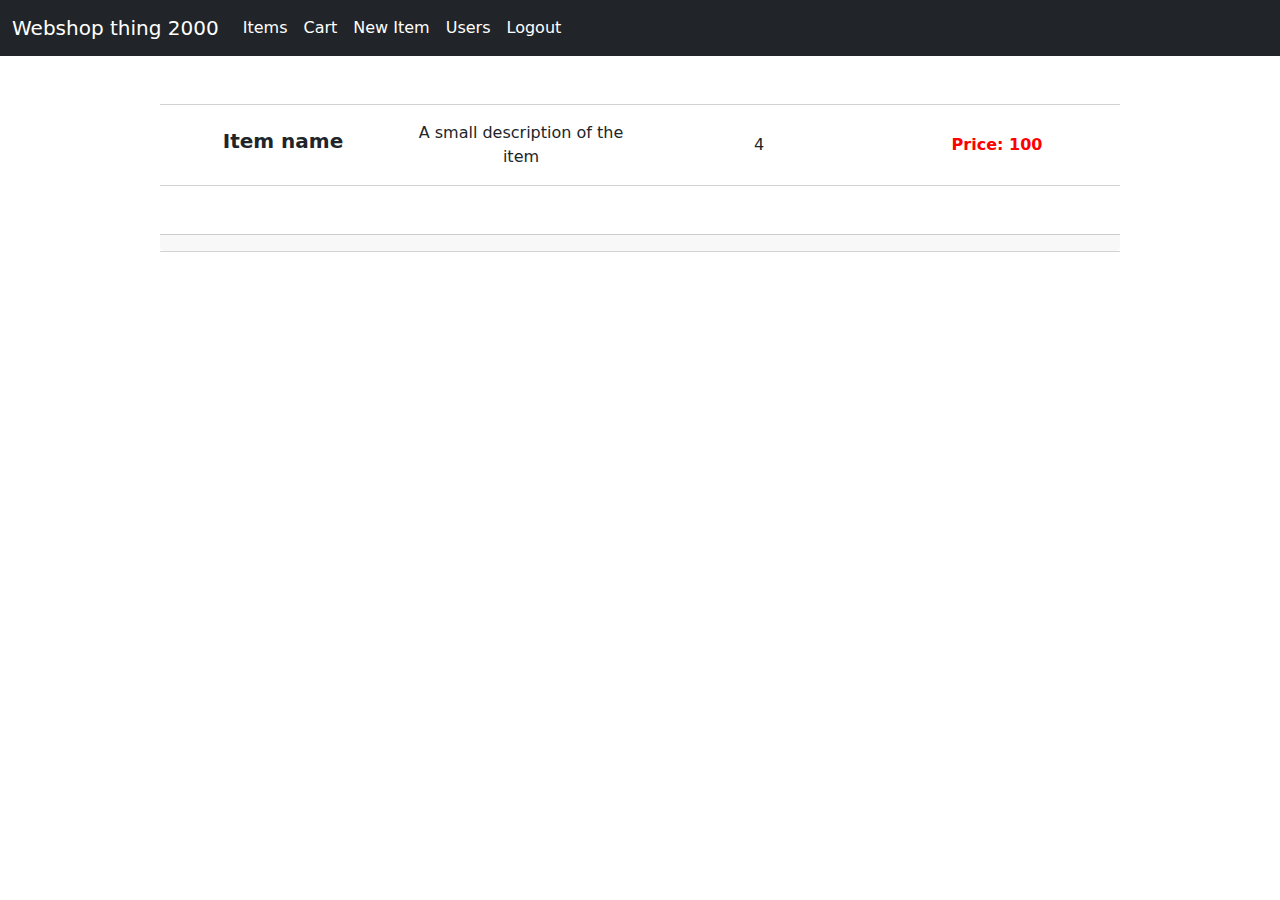
<file: src/main/resources/templates/cart.html>
<!DOCTYPE html>
<html lang="en" xmlns:th="http://www.thymeleaf.org">
<head>
    <meta charset="UTF-8">
    <meta name="viewport" content="width=device-width, initial-scale=1">
    <link rel="stylesheet" href="https://cdn.jsdelivr.net/npm/bootstrap@5.3.2/dist/css/bootstrap.min.css">
    <title>Item</title>
    <style>
        .custom-card {
            border-left: none;
            border-right: none;
            border-radius: 0px;
        }
        .card-title, .price-text {
            font-weight: bold;
        }
        .price-text {
            color: red;
        }
        .custom-card1 {
            border-top: 1px;
            border-left: none;
            border-right: none;
            border-radius: 0px;
        }
        .summary-text {
            font-weight: bold;
        }

    </style>
</head>
<body>
<nav class="navbar navbar-expand-lg navbar-dark bg-dark">
    <div class="container-fluid">
        <a class="navbar-brand" href="#">Webshop thing 2000</a>
        <button class="navbar-toggler" type="button" data-bs-toggle="collapse" data-bs-target="#navbarSupportedContent" aria-controls="navbarSupportedContent" aria-expanded="false" aria-label="Toggle navigation">
            <span class="navbar-toggler-icon"></span>
        </button>
        <div class="collapse navbar-collapse" id="navbarSupportedContent">
            <ul class="navbar-nav me-auto mb-2 mb-lg-0">
                <li class="nav-item">
                    <a class="nav-link active" aria-current="page" th:href="@{/shop}">Items</a>
                </li>
                <li class="nav-item">
                    <a class="nav-link active" aria-current="page" th:href="@{/cart}">Cart</a>
                </li>
                <div style="float: right; display: inline-flex" th:if="${#authorization.expression('hasRole(''ROLE_ADMIN'')')}">
                    <li class="nav-item">
                        <a class="nav-link active" aria-current="page" th:href="@{/newItem}">New Item</a>
                    </li>
                    <li class="nav-item">
                        <a class="nav-link active" aria-current="page" th:href="@{/users}">Users</a>
                    </li>
                </div>
                <li class="nav-item">
                    <a class="nav-link active" aria-current="page" th:href="@{/logout}">Logout</a>
                </li>
            </ul>
        </div>
    </div>
</nav>



<div class="card custom-card mx-auto my-5" style="width: 60rem;" th:each="item : ${cart.cart}">
    <div class="card-body text-center">
        <div class="row align-items-center">
            <div class="col">
                <h5 class="card-title" th:text="${item.item.name}">Item name</h5>
            </div>
            <div class="col">
                <p class="card-text" th:text="${item.item.description}">A small description of the item</p>
            </div>
            <div class="col quantity">
                <p class="card-text" th:text="${item.quantity} + ' db'">4</p>
            </div>
            <div class="col">
                <p class="card-text price-text" th:text="${item.item.price} + ' Ft'">Price: 100</p>
            </div>
        </div>
    </div>
</div>


<div class="card custom-card1 mx-auto my-5" style="width: 60rem;">
    <div class="card-footer text-end">
        <p class="card-text summary-text" th:text="'Full price: ' + ${cart.sum()} + ' Ft'"></p>
    </div>
</div>

<script src="https://cdn.jsdelivr.net/npm/bootstrap@5.3.2/dist/js/bootstrap.bundle.min.js"></script>
</body>
</html>
</file>
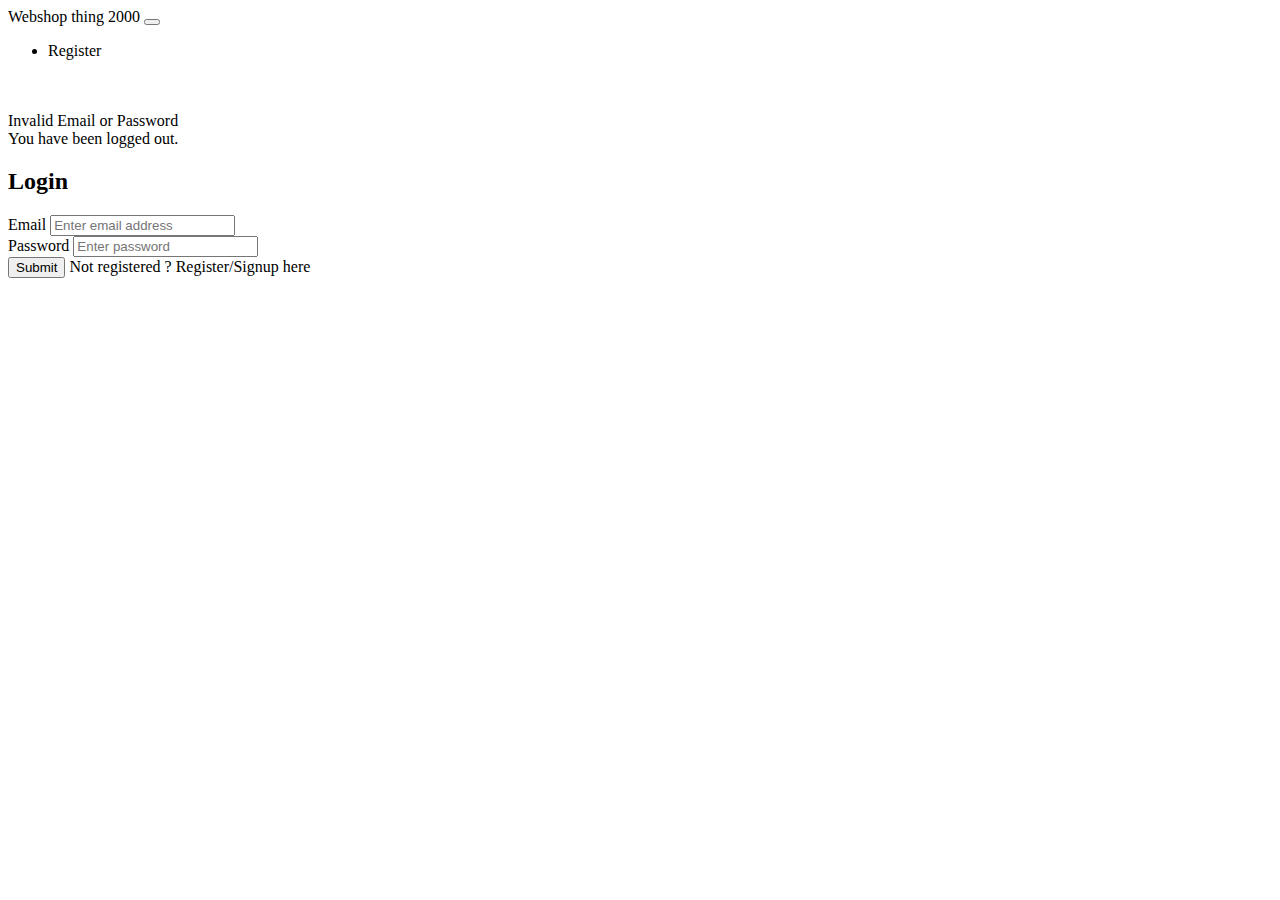
<file: src/main/resources/templates/login.html>
<!DOCTYPE html>
<html lang="en"
      xmlns:th="http://www.thymeleaf.org"
>
<head>
    <meta charset="UTF-8">
    <title>Registration and Login System</title>
    <link href="https://cdn.jsdelivr.net/npm/bootstrap@5.0.2/dist/css/bootstrap.min.css"
          rel="stylesheet"
          integrity="sha384-EVSTQN3/azprG1Anm3QDgpJLIm9Nao0Yz1ztcQTwFspd3yD65VohhpuuCOmLASjC"
          crossorigin="anonymous">
</head>
<body>
<nav class="navbar navbar-expand-lg navbar-dark bg-dark">
    <div class="container-fluid">
        <a class="navbar-brand" th:href="@{/index}">Webshop thing 2000</a>
        <button class="navbar-toggler" type="button" data-bs-toggle="collapse" data-bs-target="#navbarSupportedContent" aria-controls="navbarSupportedContent" aria-expanded="false" aria-label="Toggle navigation">
            <span class="navbar-toggler-icon"></span>
        </button>
        <div class="collapse navbar-collapse" id="navbarSupportedContent">
            <ul class="navbar-nav me-auto mb-2 mb-lg-0">
                <li class="nav-item">
                    <a class="nav-link active" aria-current="page" th:href="@{/register}">Register</a>
                </li>
            </ul>
        </div>
    </div>
</nav>
<br /><br />
<div class="container">
    <div class="row">
        <div class="col-md-6 offset-md-3">

            <div th:if="${param.error}">
                <div class="alert alert-danger">Invalid Email or Password</div>
            </div>
            <div th:if="${param.logout}">
                <div class="alert alert-success"> You have been logged out.</div>
            </div>

            <div class="card">
                <div class="card-header">
                    <h2 class="text-center">Login</h2>
                </div>
                <div class="card-body">
                    <form
                            method="post"
                            role="form"
                            th:action="@{/login}"
                            class="form-horizontal"
                    >
                        <div class="form-group mb-3">
                            <label class="control-label"> Email</label>
                            <input
                                    type="text"
                                    id="username"
                                    name="username"
                                    class="form-control"
                                    placeholder="Enter email address"
                            />
                        </div>

                        <div class="form-group mb-3">
                            <label class="control-label"> Password</label>
                            <input
                                    type="password"
                                    id="password"
                                    name="password"
                                    class="form-control"
                                    placeholder="Enter password"
                            />
                        </div>
                        <div class="form-group mb-3">
                            <button type="submit" class="btn btn-primary" >Submit</button>
                            <span> Not registered ?
                                <a th:href="@{/register}">Register/Signup here</a>
                            </span>
                        </div>
                    </form>
                </div>
            </div>
        </div>
    </div>
</div>
</body>
</html>
</file>
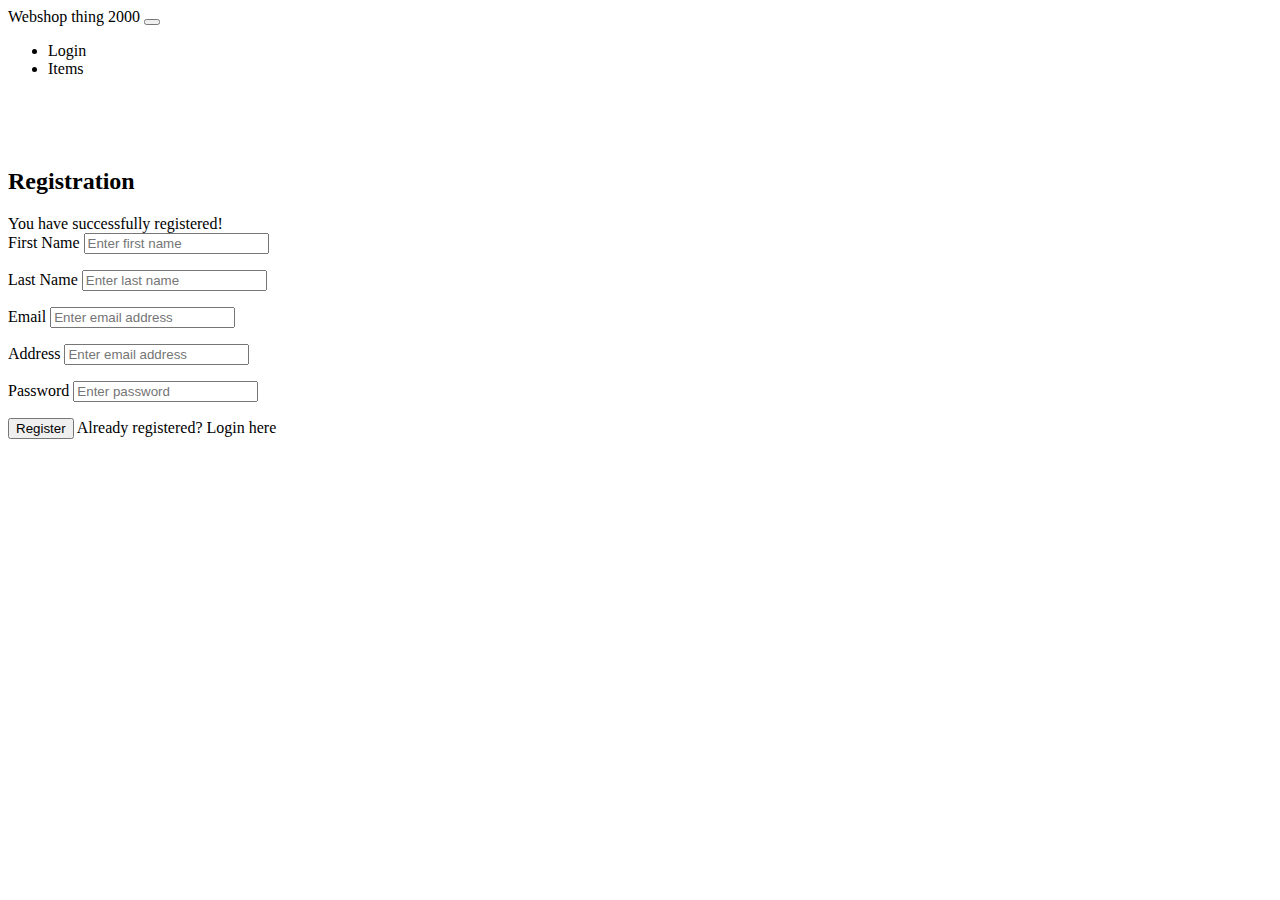
<file: src/main/resources/templates/register.html>
<!DOCTYPE html>
<html lang="en"
      xmlns:th="http://www.thymeleaf.org"
>
<head>
    <meta charset="UTF-8">
    <title>Registration and Login System</title>
    <link href="https://cdn.jsdelivr.net/npm/bootstrap@5.0.2/dist/css/bootstrap.min.css"
          rel="stylesheet"
          integrity="sha384-EVSTQN3/azprG1Anm3QDgpJLIm9Nao0Yz1ztcQTwFspd3yD65VohhpuuCOmLASjC"
          crossorigin="anonymous">
</head>
<body>
<nav class="navbar navbar-expand-lg navbar-dark bg-dark">
    <div class="container-fluid">
        <a class="navbar-brand" th:href="@{/index}">Webshop thing 2000</a>
        <button class="navbar-toggler" type="button" data-bs-toggle="collapse" data-bs-target="#navbarSupportedContent" aria-controls="navbarSupportedContent" aria-expanded="false" aria-label="Toggle navigation">
            <span class="navbar-toggler-icon"></span>
        </button>
        <div class="collapse navbar-collapse" id="navbarSupportedContent">
            <ul class="navbar-nav me-auto mb-2 mb-lg-0">
                <li class="nav-item">
                    <a class="nav-link active" aria-current="page" th:href="@{/login}">Login</a>
                </li>
                <li class="nav-item">
                    <a class="nav-link active" aria-current="page" th:href="@{/item}">Items</a>
                </li>
            </ul>
        </div>
    </div>
</nav>
<br /><br /><br />
<div class="container">
    <div class="row col-md-8 offset-md-2">
        <div class="card">
            <div class="card-header">
                <h2 class="text-center">Registration</h2>
            </div>
            <div th:if="${param.success}">
                <div class="alert alert-info">
                    You have successfully registered!
                </div>
            </div>
            <div class="card-body">
                <form
                        method="post"
                        role="form"
                        th:action="@{/register/save}"
                        th:object="${user}"
                >
                    <div class="form-group mb-3">
                        <label class="form-label">First Name</label>
                        <input
                                class="form-control"
                                id="firstName"
                                name="firstName"
                                placeholder="Enter first name"
                                th:field="*{firstName}"
                                type="text"
                        />
                        <p th:errors = "*{firstName}" class="text-danger"
                           th:if="${#fields.hasErrors('firstName')}"></p>
                    </div>

                    <div class="form-group mb-3">
                        <label class="form-label">Last Name</label>
                        <input
                                class="form-control"
                                id="lastName"
                                name="lastName"
                                placeholder="Enter last name"
                                th:field="*{lastName}"
                                type="text"
                        />
                        <p th:errors = "*{lastName}" class="text-danger"
                           th:if="${#fields.hasErrors('lastName')}"></p>
                    </div>

                    <div class="form-group mb-3">
                        <label class="form-label">Email</label>
                        <input
                                class="form-control"
                                id="email"
                                name="email"
                                placeholder="Enter email address"
                                th:field="*{email}"
                                type="email"
                        />
                        <p th:errors = "*{email}" class="text-danger"
                           th:if="${#fields.hasErrors('email')}"></p>
                    </div>
                    <div class="form-group mb-3">
                        <label class="form-label">Address</label>
                        <input
                                class="form-control"
                                id="address"
                                name="address"
                                placeholder="Enter email address"
                                th:field="*{address}"
                                type="text"
                        />
                        <p th:errors = "*{address}" class="text-danger"
                           th:if="${#fields.hasErrors('address')}"></p>
                    </div>
                    <div class="form-group mb-3">
                        <label class="form-label">Password</label>
                        <input
                                class="form-control"
                                id="password"
                                name="password"
                                placeholder="Enter password"
                                th:field="*{password}"
                                type="password"
                        />
                        <p th:errors = "*{password}" class="text-danger"
                           th:if="${#fields.hasErrors('password')}"></p>
                    </div>
                    <div class="form-group">
                        <button class="btn btn-primary" type="submit">Register</button>
                        <span>Already registered? <a th:href="@{/login}">Login here</a></span>
                    </div>
                </form>
            </div>
        </div>
    </div>
</div>
</body>
</html>
</file>
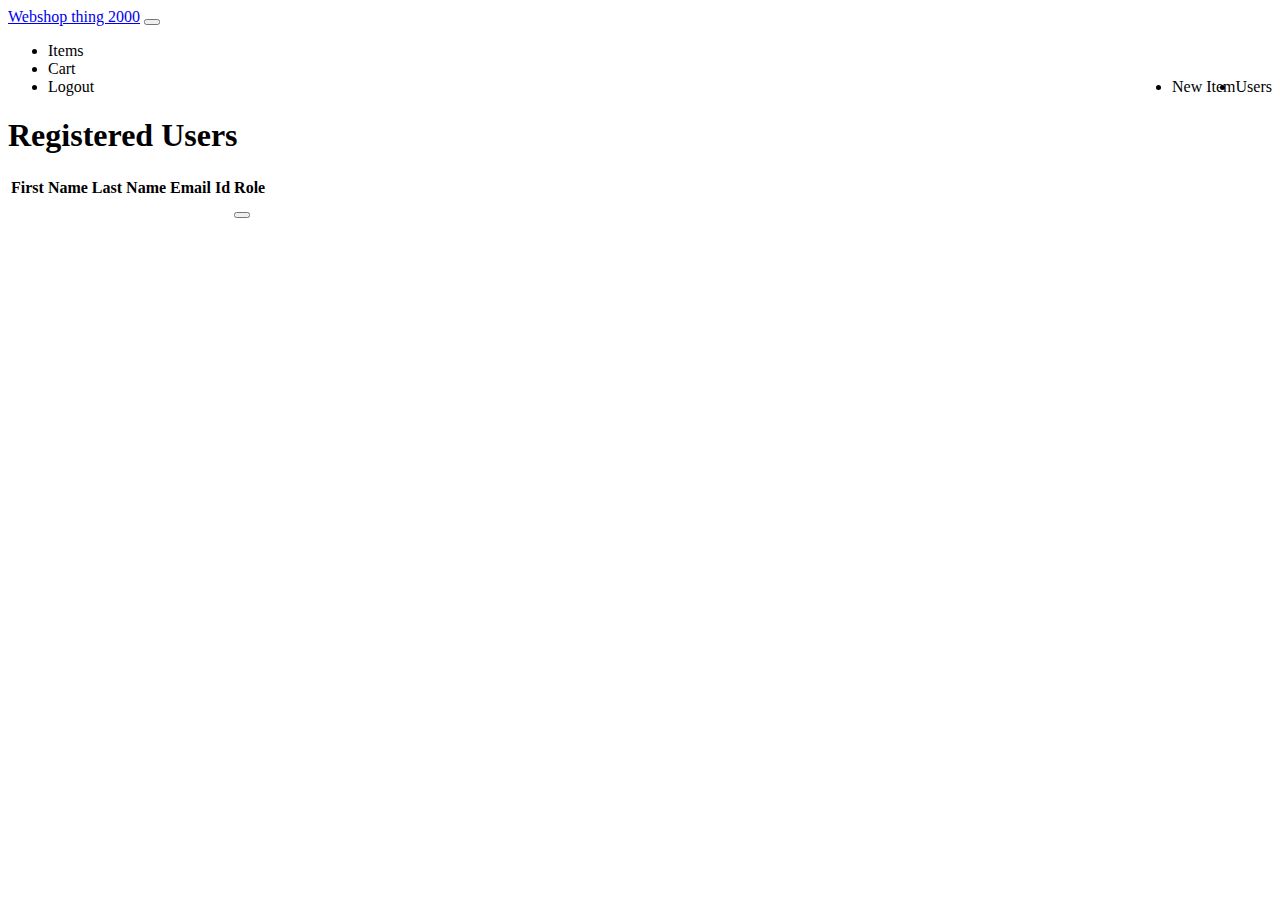
<file: src/main/resources/templates/users.html>
<!DOCTYPE html>
<html lang="en"
      xmlns:th="http://www.thymeleaf.org"
>
<head>
    <meta charset="UTF-8">
    <title>Registration and Login System</title>
    <link href="https://cdn.jsdelivr.net/npm/bootstrap@5.0.2/dist/css/bootstrap.min.css"
          rel="stylesheet"
          integrity="sha384-EVSTQN3/azprG1Anm3QDgpJLIm9Nao0Yz1ztcQTwFspd3yD65VohhpuuCOmLASjC"
          crossorigin="anonymous">
</head>
<body>
<nav class="navbar navbar-expand-lg navbar-dark bg-dark">
    <div class="container-fluid">
        <a class="navbar-brand" href="#">Webshop thing 2000</a>
        <button class="navbar-toggler" type="button" data-bs-toggle="collapse" data-bs-target="#navbarSupportedContent" aria-controls="navbarSupportedContent" aria-expanded="false" aria-label="Toggle navigation">
            <span class="navbar-toggler-icon"></span>
        </button>
        <div class="collapse navbar-collapse" id="navbarSupportedContent">
            <ul class="navbar-nav me-auto mb-2 mb-lg-0">
                <li class="nav-item">
                    <a class="nav-link active" aria-current="page" th:href="@{/shop}">Items</a>
                </li>
                <li class="nav-item">
                    <a class="nav-link active" aria-current="page" th:href="@{/cart}">Cart</a>
                </li>
                <div style="float: right; display: inline-flex" th:if="${#authorization.expression('hasRole(''ROLE_ADMIN'')')}">
                    <li class="nav-item">
                        <a class="nav-link active" aria-current="page" th:href="@{/newItem}">New Item</a>
                    </li>
                    <li class="nav-item">
                        <a class="nav-link active" aria-current="page" th:href="@{/users}">Users</a>
                    </li>
                </div>
                <li class="nav-item">
                    <a class="nav-link active" aria-current="page" th:href="@{/logout}">Logout</a>
                </li>
            </ul>
        </div>
    </div>
</nav>
<div class="container">
    <div class="row">
        <h1> Registered Users </h1>
    </div>
    <table class="table table-striped table-bordered table-hover">
        <thead class="table-dark">
        <tr>
            <th>First Name</th>
            <th>Last Name</th>
            <th>Email</th>
            <th>Id</th>
            <th>Role</th>
        </tr>
        </thead>
        <tbody>
        <tr th:each="user: ${users}">
            <td th:text="${user.firstName}"></td>
            <td th:text="${user.lastName}"></td>
            <td th:text="${user.email}"></td>
            <td th:text="${user.id}"></td>
            <form method="post"
                  role="form"
                  th:action="@{/changeUserRole}"
                  th:object="${roleChange}"
                  >
                <div th:text="${user.id}"></div>
            <td><input  type="number" style="display: none" name="id" th:value="${user.id}"> <button type="submit" class="userRole" th:text="${user.role}"></button></td>
            </form>
        </tr>
        </tbody>
    </table>
</div>
</body>

</html>
</file>
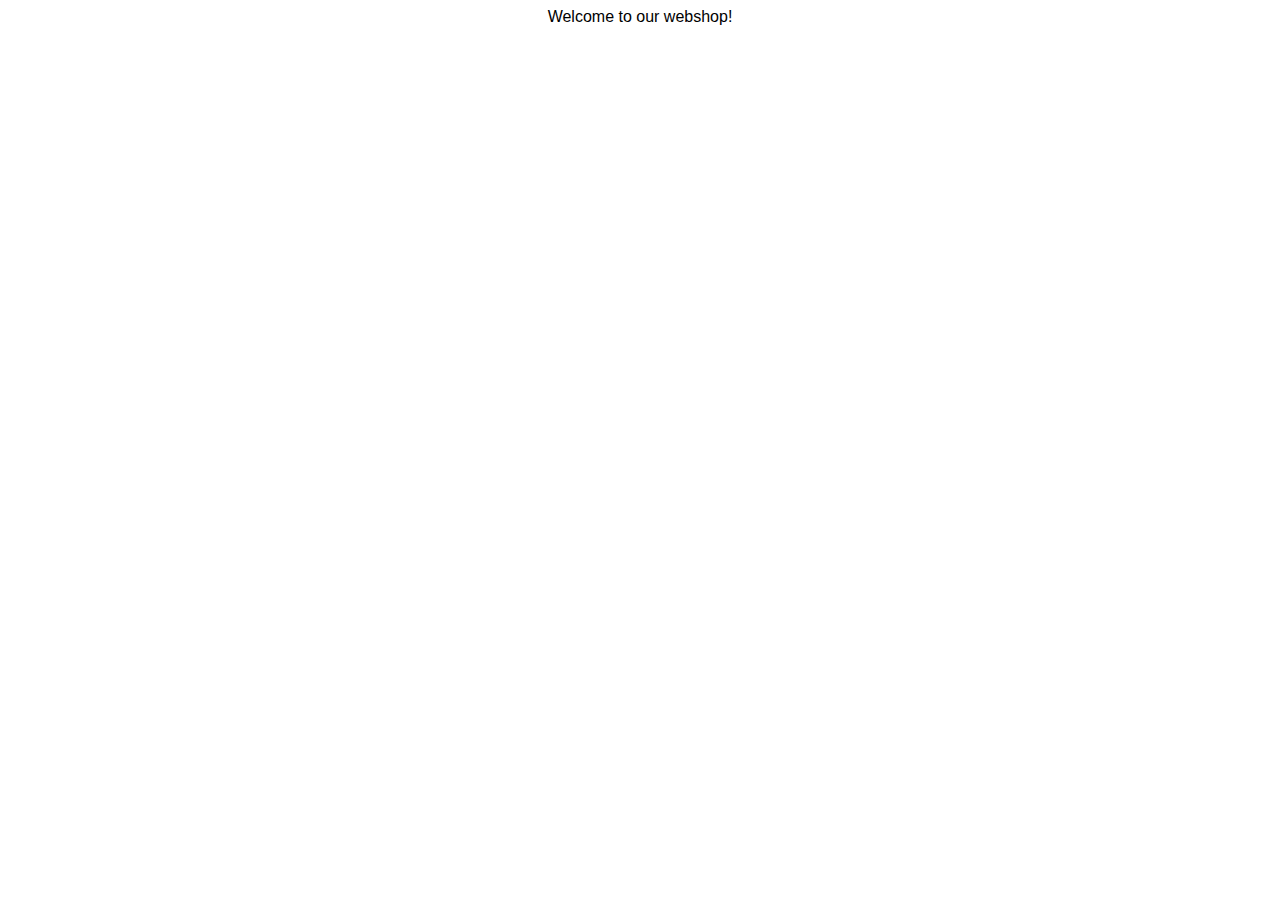
<file: src/main/resources/templates/welcome.html>
<!DOCTYPE html>
<html lang="en">
<head>
    <meta charset="UTF-8">
    <meta name="viewport" content="width=device-width, initial-scale=1.0">
    <title>Document</title>
    <link rel="stylesheet" href="style.css">
</head>
<body>
    <div class="welcome">
        Welcome to our webshop!
    </div>
    <script>
        setTimeout(function() {
          window.location.href = 'index.html';
        }, 3000);
      </script>
</body>
</html>
</file>
<file: src/main/resources/templates/style.css>
.welcome {
    text-align: center;
    font-family: 'Segoe UI', Tahoma, Geneva, Verdana, sans-serif;
}
</file>
